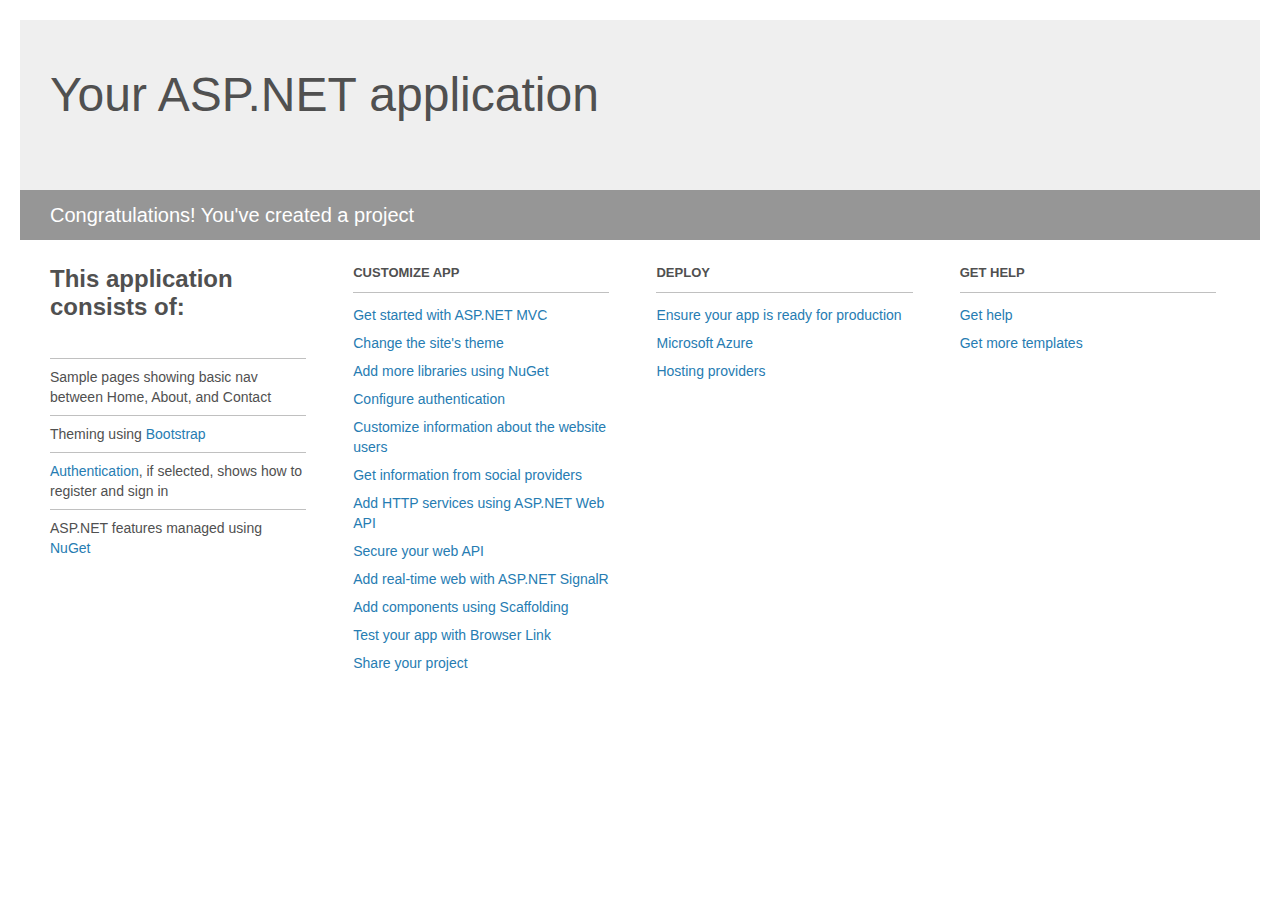
<file: BankWebSite/BankWebSite/Project_Readme.html>
﻿<!DOCTYPE html>
<html lang="en">
<head>
    <meta charset="utf-8" />
    <title>Your ASP.NET application</title>
    <style>
        body {
            background: #fff;
            color: #505050;
            font: 14px 'Segoe UI', tahoma, arial, helvetica, sans-serif;
            margin: 20px;
            padding: 0;
        }

        #header {
            background: #efefef;
            padding: 0;
        }

        h1 {
            font-size: 48px;
            font-weight: normal;
            margin: 0;
            padding: 0 30px;
            line-height: 150px;
        }

        p {
            font-size: 20px;
            color: #fff;
            background: #969696;
            padding: 0 30px;
            line-height: 50px;
        }

        #main {
            padding: 5px 30px;
        }

        .section {
            width: 21.7%;
            float: left;
            margin: 0 0 0 4%;
        }

            .section h2 {
                font-size: 13px;
                text-transform: uppercase;
                margin: 0;
                border-bottom: 1px solid silver;
                padding-bottom: 12px;
                margin-bottom: 8px;
            }

            .section.first {
                margin-left: 0;
            }

                .section.first h2 {
                    font-size: 24px;
                    text-transform: none;
                    margin-bottom: 25px;
                    border: none;
                }

                .section.first li {
                    border-top: 1px solid silver;
                    padding: 8px 0;
                }

            .section.last {
                margin-right: 0;
            }

        ul {
            list-style: none;
            padding: 0;
            margin: 0;
            line-height: 20px;
        }

        li {
            padding: 4px 0;
        }

        a {
            color: #267cb2;
            text-decoration: none;
        }

            a:hover {
                text-decoration: underline;
            }
    </style>
</head>
<body>

    <div id="header">
        <h1>Your ASP.NET application</h1>
        <p>Congratulations! You've created a project</p>
    </div>

    <div id="main">
        <div class="section first">
            <h2>This application consists of:</h2>
            <ul>
                <li>Sample pages showing basic nav between Home, About, and Contact</li>
                <li>Theming using <a href="http://go.microsoft.com/fwlink/?LinkID=615519">Bootstrap</a></li>
                <li><a href="http://go.microsoft.com/fwlink/?LinkID=615520">Authentication</a>, if selected, shows how to register and sign in</li>
                <li>ASP.NET features managed using <a href="http://go.microsoft.com/fwlink/?LinkID=320756">NuGet</a></li>
            </ul>
        </div>

        <div class="section">
            <h2>Customize app</h2>
            <ul>
                <li><a href="http://go.microsoft.com/fwlink/?LinkID=615541">Get started with ASP.NET MVC</a></li>
                <li><a href="http://go.microsoft.com/fwlink/?LinkID=615523">Change the site's theme</a></li>
                <li><a href="http://go.microsoft.com/fwlink/?LinkID=615524">Add more libraries using NuGet</a></li>
                <li><a href="http://go.microsoft.com/fwlink/?LinkID=615542">Configure authentication</a></li>
                <li><a href="http://go.microsoft.com/fwlink/?LinkID=615526">Customize information about the website users</a></li>
                <li><a href="http://go.microsoft.com/fwlink/?LinkID=615527">Get information from social providers</a></li>
                <li><a href="http://go.microsoft.com/fwlink/?LinkID=615528">Add HTTP services using ASP.NET Web API</a></li>
                <li><a href="http://go.microsoft.com/fwlink/?LinkID=615529">Secure your web API</a></li>
                <li><a href="http://go.microsoft.com/fwlink/?LinkID=615530">Add real-time web with ASP.NET SignalR</a></li>
                <li><a href="http://go.microsoft.com/fwlink/?LinkID=615531">Add components using Scaffolding</a></li>
                <li><a href="http://go.microsoft.com/fwlink/?LinkID=615532">Test your app with Browser Link</a></li>
                <li><a href="http://go.microsoft.com/fwlink/?LinkID=615533">Share your project</a></li>
            </ul>
        </div>

        <div class="section">
            <h2>Deploy</h2>
            <ul>
                <li><a href="http://go.microsoft.com/fwlink/?LinkID=615534">Ensure your app is ready for production</a></li>
                <li><a href="http://go.microsoft.com/fwlink/?LinkID=615535">Microsoft Azure</a></li>
                <li><a href="http://go.microsoft.com/fwlink/?LinkID=615536">Hosting providers</a></li>
            </ul>
        </div>

        <div class="section last">
            <h2>Get help</h2>
            <ul>
                <li><a href="http://go.microsoft.com/fwlink/?LinkID=615537">Get help</a></li>
                <li><a href="http://go.microsoft.com/fwlink/?LinkID=615538">Get more templates</a></li>
            </ul>
        </div>
    </div>

</body>
</html>
</file>
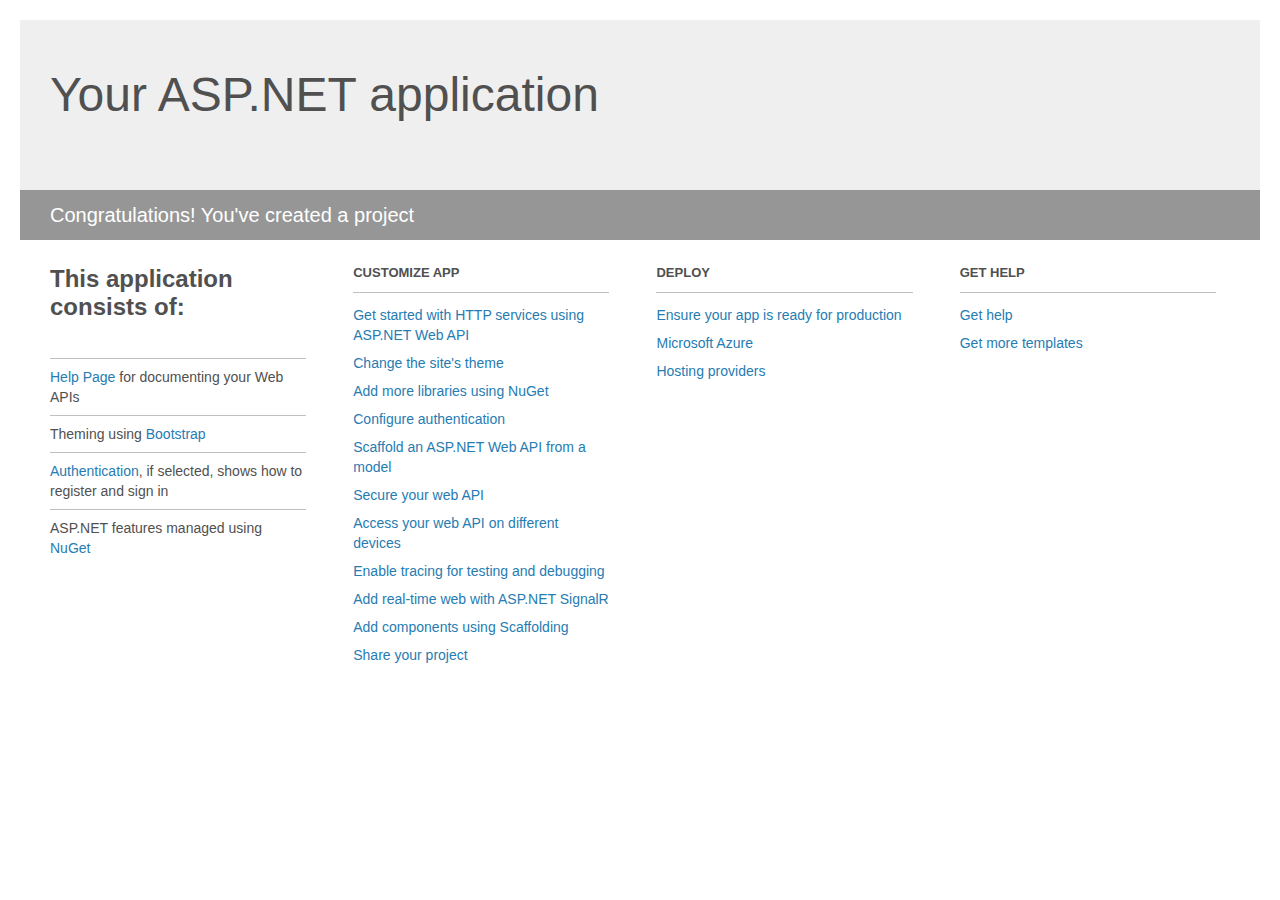
<file: MagazinesDemo/MagazinesDemo/Project_Readme.html>
﻿<!DOCTYPE html>
<html lang="en">
<head>
    <meta charset="utf-8" />
    <title>Your ASP.NET application</title>
    <style>
        body {
            background: #fff;
            color: #505050;
            font: 14px 'Segoe UI', tahoma, arial, helvetica, sans-serif;
            margin: 20px;
            padding: 0;
        }

        #header {
            background: #efefef;
            padding: 0;
        }

        h1 {
            font-size: 48px;
            font-weight: normal;
            margin: 0;
            padding: 0 30px;
            line-height: 150px;
        }

        p {
            font-size: 20px;
            color: #fff;
            background: #969696;
            padding: 0 30px;
            line-height: 50px;
        }

        #main {
            padding: 5px 30px;
        }

        .section {
            width: 21.7%;
            float: left;
            margin: 0 0 0 4%;
        }

            .section h2 {
                font-size: 13px;
                text-transform: uppercase;
                margin: 0;
                border-bottom: 1px solid silver;
                padding-bottom: 12px;
                margin-bottom: 8px;
            }

            .section.first {
                margin-left: 0;
            }

                .section.first h2 {
                    font-size: 24px;
                    text-transform: none;
                    margin-bottom: 25px;
                    border: none;
                }

                .section.first li {
                    border-top: 1px solid silver;
                    padding: 8px 0;
                }

            .section.last {
                margin-right: 0;
            }

        ul {
            list-style: none;
            padding: 0;
            margin: 0;
            line-height: 20px;
        }

        li {
            padding: 4px 0;
        }

        a {
            color: #267cb2;
            text-decoration: none;
        }

            a:hover {
                text-decoration: underline;
            }
    </style>
</head>
<body>

    <div id="header">
        <h1>Your ASP.NET application</h1>
        <p>Congratulations! You've created a project</p>
    </div>

    <div id="main">
        <div class="section first">
            <h2>This application consists of:</h2>
            <ul>
                <li><a href="http://go.microsoft.com/fwlink/?LinkID=615543">Help Page</a> for documenting your Web APIs</li>
                <li>Theming using <a href="http://go.microsoft.com/fwlink/?LinkID=615519">Bootstrap</a></li>
                <li><a href="http://go.microsoft.com/fwlink/?LinkID=320957">Authentication</a>, if selected, shows how to register and sign in</li>
                <li>ASP.NET features managed using <a href="http://go.microsoft.com/fwlink/?LinkID=320958">NuGet</a></li>
            </ul>
        </div>

        <div class="section">
            <h2>Customize app</h2>
            <ul>
                <li><a href="http://go.microsoft.com/fwlink/?LinkID=320959">Get started with HTTP services using ASP.NET Web API</a></li>
                <li><a href="http://go.microsoft.com/fwlink/?LinkID=320960">Change the site's theme</a></li>
                <li><a href="http://go.microsoft.com/fwlink/?LinkID=320961">Add more libraries using NuGet</a></li>
                <li><a href="http://go.microsoft.com/fwlink/?LinkID=320962">Configure authentication</a></li>
                <li><a href="http://go.microsoft.com/fwlink/?LinkID=320963">Scaffold an ASP.NET Web API from a model</a></li>
                <li><a href="http://go.microsoft.com/fwlink/?LinkID=615545">Secure your web API</a></li>
                <li><a href="http://go.microsoft.com/fwlink/?LinkID=615544">Access your web API on different devices</a></li>
                <li><a href="http://go.microsoft.com/fwlink/?LinkID=615546">Enable tracing for testing and debugging</a></li>
                <li><a href="http://go.microsoft.com/fwlink/?LinkID=615530">Add real-time web with ASP.NET SignalR</a></li>
                <li><a href="http://go.microsoft.com/fwlink/?LinkID=615531">Add components using Scaffolding</a></li>
                <li><a href="http://go.microsoft.com/fwlink/?LinkID=615533">Share your project</a></li>
            </ul>
        </div>

        <div class="section">
            <h2>Deploy</h2>
            <ul>
                <li><a href="http://go.microsoft.com/fwlink/?LinkID=615534">Ensure your app is ready for production</a></li>
                <li><a href="http://go.microsoft.com/fwlink/?LinkID=615535">Microsoft Azure</a></li>
                <li><a href="http://go.microsoft.com/fwlink/?LinkID=615536">Hosting providers</a></li>
            </ul>
        </div>

        <div class="section last">
            <h2>Get help</h2>
            <ul>
                <li><a href="http://go.microsoft.com/fwlink/?LinkID=615537">Get help</a></li>
                <li><a href="http://go.microsoft.com/fwlink/?LinkID=615538">Get more templates</a></li>
            </ul>
        </div>
    </div>
</body>
</html>
</file>
